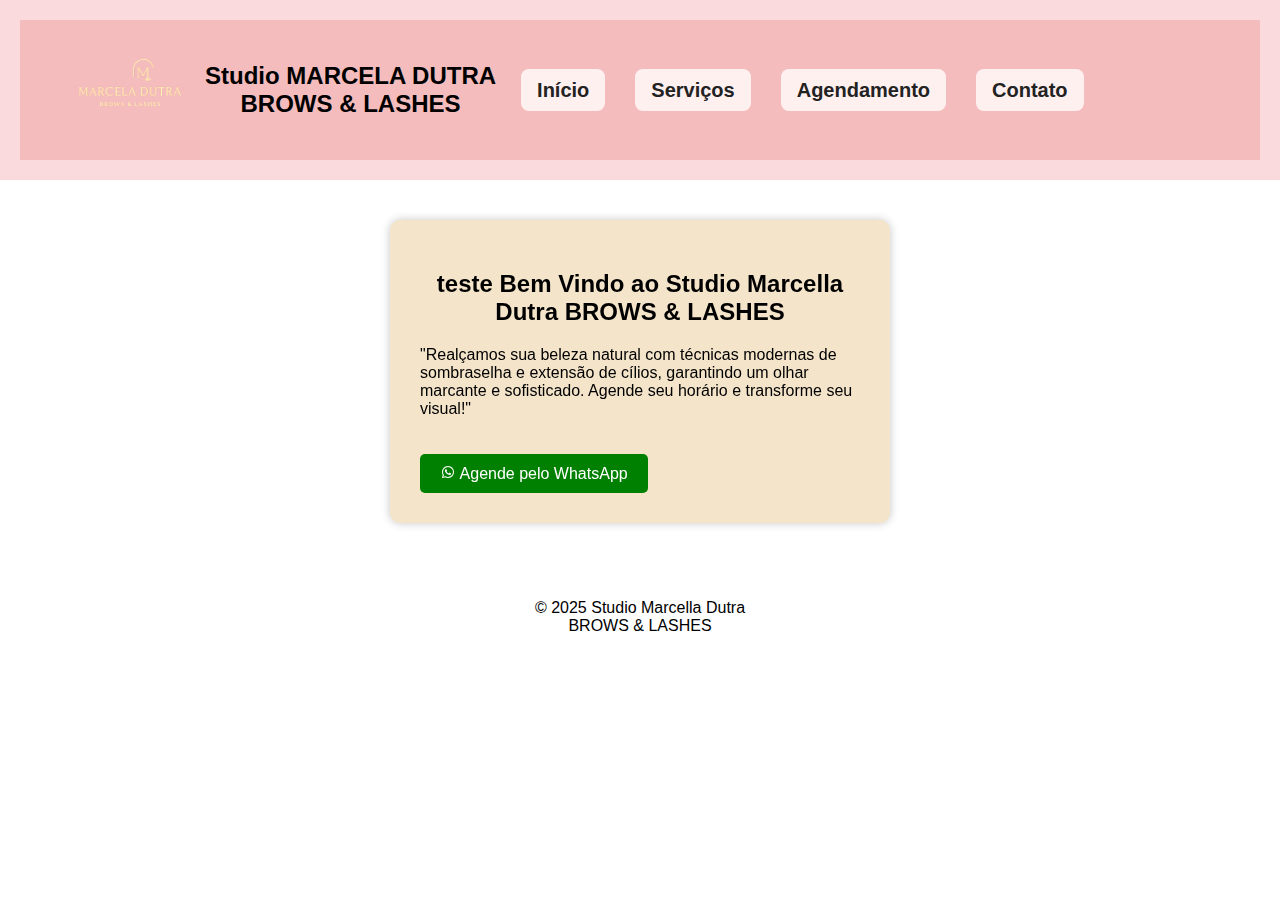
<file: index.html>
<!DOCTYPE html>
<html lang="pt-br">
<head>
  <meta charset="UTF-8" />
  <meta name="viewport" content="width=device-width, initial-scale=1.0" />
  <title>Studio</title>
  <link href="https://unpkg.com/boxicons@2.1.4/css/boxicons.min.css" rel="stylesheet" />
  <link rel="stylesheet" href="style.css" />
</head>
<body>
  <header>
  <div class="navbar">
  <img src="teste1.png" alt="Logo" class="logo" style="height: 120px; margin-right: 15px;">
  <h1>Studio MARCELA DUTRA <br />BROWS & LASHES</h1>
  <ul class="menu">
    <li><a href="index.html" class="active">Início</a></li>
    <li><a href="servicos.html">Serviços</a></li>
    <li><a href="agendamento.html">Agendamento</a></li>
    <li><a href="contato.html">Contato</a></li>
  </ul>
</div>
  </header>

  <main class="container">
    <h2>teste Bem Vindo ao Studio Marcella Dutra BROWS & LASHES</Bem-vindo></h2>
    <p>"Realçamos sua beleza natural com técnicas modernas de sombraselha e 
      extensão de cílios, garantindo um olhar marcante e sofisticado. Agende 
      seu horário e transforme seu visual!" </p>
    <a class="btn-whatsapp" href="https://wa.me/5527999317934? text=Olá Marcela, eu gostaria de marca um horário!" target="_blank">
      <i class="bx bxl-whatsapp"></i> Agende pelo WhatsApp
    </a>
  </main>

  <footer>
    <p>&copy; 2025 Studio Marcella Dutra<br /> BROWS & LASHES</p>
  </footer>
</body>
</html>
</file>
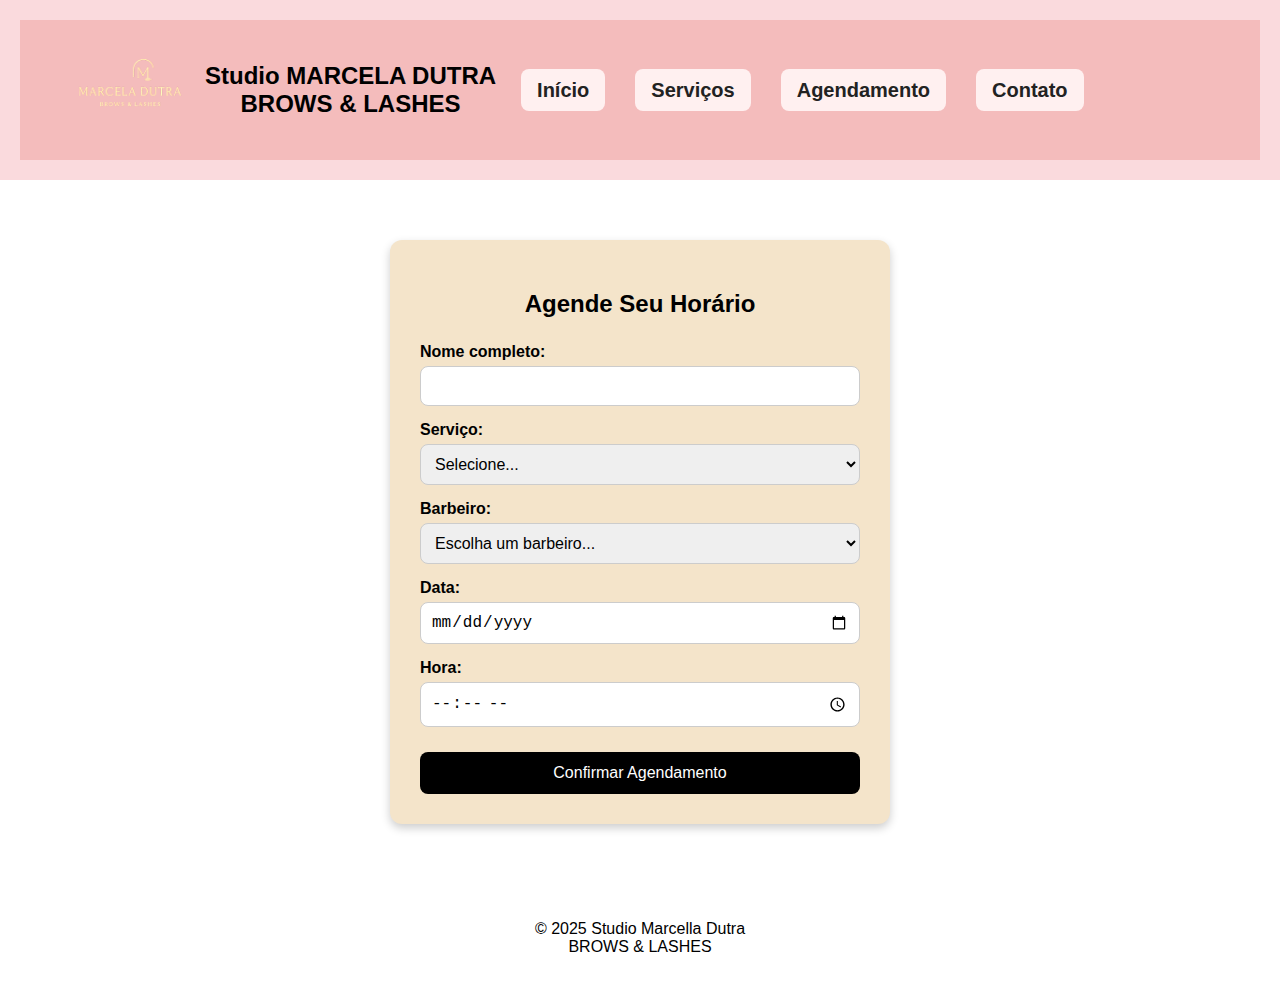
<file: agendamento.html>
<!DOCTYPE html>
<html lang="pt-br">
<head>
  <meta charset="UTF-8" />
  <meta name="viewport" content="width=device-width, initial-scale=1.0" />
  <title>Studio</title>
  <link href="https://unpkg.com/boxicons@2.1.4/css/boxicons.min.css" rel="stylesheet" />
  <link rel="stylesheet" href="style.css" />

  <style>
    .form-agendamento {
      max-width: 500px;
      margin: 60px auto;
      background: #f4e4ca;
      padding: 30px;
      border-radius: 12px;
      box-shadow: 0 4px 10px rgba(0,0,0,0.2);
    }

    .form-agendamento h2 {
      text-align: center;
      margin-bottom: 25px;
    }

    .form-agendamento label {
      display: block;
      margin-top: 15px;
      font-weight: bold;
    }

    .form-agendamento input,
    .form-agendamento select {
      width: 100%;
      padding: 10px;
      border-radius: 8px;
      border: 1px solid #ccc;
      margin-top: 5px;
      font-size: 16px;
    }

    .form-agendamento button {
      margin-top: 25px;
      width: 100%;
      padding: 12px;
      background-color: #000;
      color: white;
      font-size: 16px;
      border: none;
      border-radius: 8px;
      cursor: pointer;
    }

    .form-agendamento button:hover {
      background-color: #222;
    }
  </style>
</head>
<body>
  <header>
  <div class="navbar">
  <img src="teste1.png" alt="Logo" class="logo" style="height: 120px; margin-right: 15px;">
  <h1>Studio MARCELA DUTRA <br />BROWS & LASHES</h1>
  <ul class="menu">
    <li><a href="index.html" class="active">Início</a></li>
    <li><a href="servicos.html">Serviços</a></li>
    <li><a href="agendamento.html">Agendamento</a></li>
    <li><a href="contato.html">Contato</a></li>
  </ul>
</div>
</header>

  <main>
    <form class="form-agendamento">
      <h2>Agende Seu Horário</h2>

      <label for="nome">Nome completo:</label>
      <input type="text" id="nome" name="nome" required>

      <label for="servico">Serviço:</label>
      <select id="servico" name="servico" required>
        <option value="">Selecione...</option>
        <option value="classico">Corte Clássico</option>
        <option value="contemporaneo">Corte Contemporâneo</option>
        <option value="barba">Barba Completa</option>
      </select>

      <label for="barbeiro">Barbeiro:</label>
      <select id="barbeiro" name="barbeiro" required>
        <option value="">Escolha um barbeiro...</option>
        <option value="Will">Will</option>
        <option value="Keivin">Keivin</option>
      </select>

      <label for="data">Data:</label>
      <input type="date" id="data" name="data" required>

      <label for="hora">Hora:</label>
      <input type="time" id="hora" name="hora" required>

      <button type="submit">Confirmar Agendamento</button>
    </form>
  </main>

  <footer>
    <p>&copy; 2025 Studio Marcella Dutra<br /> BROWS & LASHES</p>
  </footer>
</body>
</html>
</file>
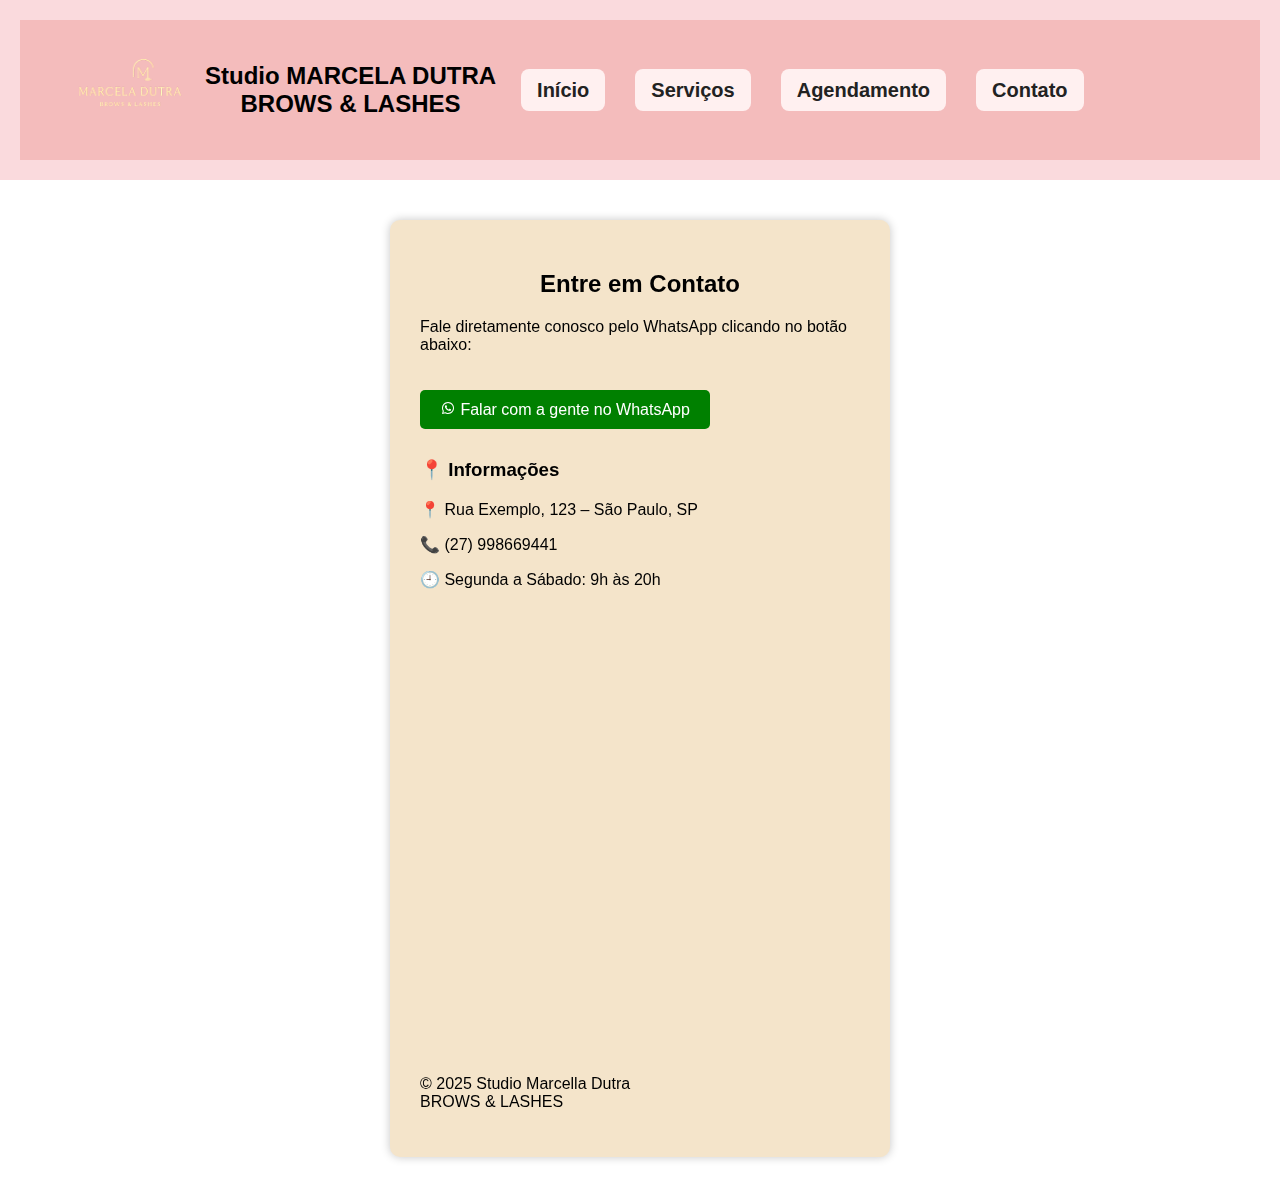
<file: contato.html>
<!DOCTYPE html>
<html lang="pt-br">
<head>
  <meta charset="UTF-8" />
  <meta name="viewport" content="width=device-width, initial-scale=1.0" />
  <title>Studio</title>
  <link href="https://unpkg.com/boxicons@2.1.4/css/boxicons.min.css" rel="stylesheet" />
  <link rel="stylesheet" href="style.css" />
</head>
<body>
  <header>
  <div class="navbar">
  <img src="teste1.png" alt="Logo" class="logo" style="height: 120px; margin-right: 15px;">
  <h1>Studio MARCELA DUTRA <br />BROWS & LASHES</h1>
  <ul class="menu">
    <li><a href="index.html" class="active">Início</a></li>
    <li><a href="servicos.html">Serviços</a></li>
    <li><a href="agendamento.html">Agendamento</a></li>
    <li><a href="contato.html">Contato</a></li>
  </ul>
</div>
  </header>


  <main class="container">
    <h2>Entre em Contato</h2>
    <p>Fale diretamente conosco pelo WhatsApp clicando no botão abaixo:</p>

    <a class="btn-whatsapp"
       href="https://wa.me/5527998669441"
       target="_blank"
       rel="noopener noreferrer">
       <i class="bx bxl-whatsapp"></i> Falar com a gente no WhatsApp
    </a>

    <div class="info-contato" style="margin-top: 30px;">
      <h3>📍 Informações</h3>
          <p>📍 Rua Exemplo, 123 – São Paulo, SP</p>
  <p>📞 (27) 998669441</p>
  <p>🕘 Segunda a Sábado: 9h às 20h</p>
<iframe src="https://www.google.com/maps/embed?pb=!1m18!1m12!1m3!1d4449.924831188889!2d-40.39768721084116!3d-20.303336588235275!2m3!1f0!2f0!3f0!3m2!1i1024!2i768!4f13.1!3m3!1m2!1s0xb83b3e98dbc3d7%3A0xb3c9afbbee90abff!2sWill%20Barber%20Shop!5e0!3m2!1spt-BR!2sbr!4v1751230283484!5m2!1spt-BR!2sbr" width="500" height="450" style="border:0;" allowfullscreen="" loading="lazy" referrerpolicy="no-referrer-when-downgrade"></iframe>

    <p>&copy; 2025 Studio Marcella Dutra<br /> BROWS & LASHES</p>
</file>
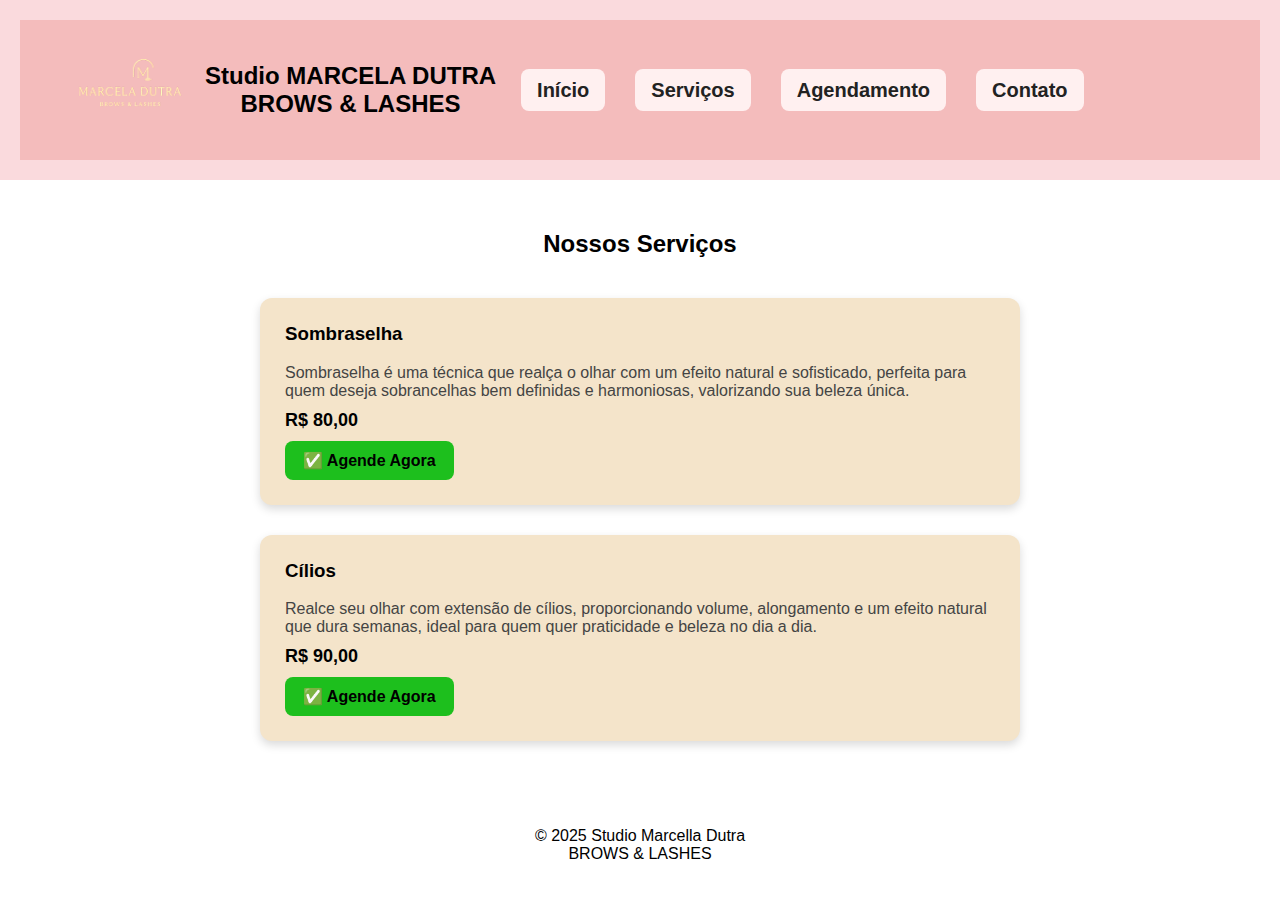
<file: servicos.html>
<!DOCTYPE html>
<html lang="pt-br">
<head>
  <meta charset="UTF-8" />
  <meta name="viewport" content="width=device-width, initial-scale=1.0" />
  <title>Studio</title>
  <link href="https://unpkg.com/boxicons@2.1.4/css/boxicons.min.css" rel="stylesheet" />
  <link rel="stylesheet" href="style.css" />

  <style>
    .servicos {
      max-width: 800px;
      margin: 50px auto;
      padding: 0 20px;
    }

    .servicos h2 {
      text-align: center;
      margin-bottom: 40px;
    }

    .card-servico {
      background-color: #f4e4ca;
      border-radius: 12px;
      padding: 25px;
      margin-bottom: 30px;
      box-shadow: 0 4px 10px rgba(0, 0, 0, 0.15);
    }

    .card-servico h3 {
      margin-top: 0;
    }

    .card-servico p {
      margin: 10px 0;
      color: #444;
    }

    .card-servico strong {
      display: block;
      margin: 10px 0;
      font-size: 18px;
    }

    .card-servico a {
      display: inline-block;
      background: #1dbf1d;
      color: #000;
      text-decoration: none;
      padding: 10px 18px;
      border-radius: 8px;
      font-weight: bold;
      transition: background 0.3s;
    }

    .card-servico a:hover {
      background: #169c16;
    }
  </style>
</head>
<body>
  <header>
  <div class="navbar">
  <img src="teste1.png" alt="Logo" class="logo" style="height: 120px; margin-right: 15px;">
  <h1>Studio MARCELA DUTRA <br />BROWS & LASHES</h1>
  <ul class="menu">
    <li><a href="index.html" class="active">Início</a></li>
    <li><a href="servicos.html">Serviços</a></li>
    <li><a href="agendamento.html">Agendamento</a></li>
    <li><a href="contato.html">Contato</a></li>
  </ul>
</div>
  </header>

  <main class="servicos">
    <h2>Nossos Serviços</h2>

    <div class="card-servico">
      <h3>Sombraselha</h3>
      <p>Sombraselha é uma técnica que realça o olhar com um efeito natural e sofisticado, perfeita para quem deseja sobrancelhas bem definidas e harmoniosas, valorizando sua beleza única.</p>
      <strong>R$ 80,00</strong>
      <a href="agendamento.html">✅ Agende Agora</a>
    </div>

    <div class="card-servico">
      <h3>Cílios</h3>
      <p>Realce seu olhar com extensão de cílios, proporcionando volume, alongamento e um efeito natural que dura semanas, ideal para quem quer praticidade e beleza no dia a dia.</p>
      <strong>R$ 90,00</strong>
      <a href="agendamento.html">✅ Agende Agora</a>
    </div>
  </main>

  <footer>
    <p>&copy; 2025 Studio Marcella Dutra<br /> BROWS & LASHES</p>
  </footer>
</body>
</html>
</file>
<file: style.css>
* {
  box-sizing: border-box;
}

body {
  background: #Fff;
  color: #000;
  font-family: Arial, sans-serif;
  margin: 0;
  padding: 0;
}

@media (max-width:768px) {
  .container {
    width:90%;
  }
}

@media (max-width:768px) {
  body {
    font-size: 14px;
  }
}

header {
  background: #FADADD;
  padding: 20px;
  text-align: center;
}

nav ul {
  list-style: none;
  padding: 0;
  margin: 10px 0 0 0;
  display: flex;
  justify-content: center;
  gap: 20px;
}

nav a {
  color: #000;
  text-decoration: none;
}

nav a.active {
  border-bottom: 2px solid black;
}

.container {
  max-width: 500px;
  margin: 40px auto;
  padding: 30px;
  border-radius: 10px;
  background-color: #f4e4ca;
  backdrop-filter: blur(14px);
  box-shadow: 0 0 10px rgba(0, 0, 0, 0.226);
}

.container h1, .container h2 {
  text-align: center;
}

.input-box {
  position: relative;
  width: 100%;
  height: 50px;
  margin: 30px 0;
}

.input-box input {
  width: 100%;
  height: 100%;
  background: transparent;
  border: 2px solid rgba(90, 90, 90, 0.63);
  border-radius: 40px;
  padding: 20px;
  color: black;
  font-size: 16px;
  outline: none;
}

.input-box input::placeholder {
  color: rgb(201, 201, 201);
}

.input-box i {
  position: absolute;
  right: 20px;
  top: 25%;
  font-size: 20px;
}

.btn-whatsapp {
  display: inline-block;
  margin-top: 20px;
  padding: 10px 20px;
  background: green;
  color: white;
  text-decoration: none;
  border-radius: 5px;
}

footer {
  text-align: center;
  margin-top: 40px;
  padding: 20px;
  background: #fff;
}


nav ul li a:hover {
  color: hsl(350, 100%, 82%); /* cor ao passar o mouse (dourado) */
  background-color: rgba(255, 255, 255, 0.1); /* opcional: fundo levemente diferente */
  border-radius: 5px;
}

.navbar {
  background-color: #f4bcbc;
  display: flex;
  align-items: center;
  padding: 10px 20px;
}

.logo {
  height: 120px;
  margin-right: 15px;
  filter: brightness(1.2) contrast(1.2); /* Aumenta brilho e contraste */
  padding-left: 30px;
}


.navbar h1 {
  margin: 0;
  font-size: 24px;
}

.menu {
  list-style: none;
  display: flex;
  gap: 30px;
  padding: 10px;
  margin: 0;
  margin-left: 15px; /* Levemente para a direita */
}

.menu li {
  transition: transform 0.3s ease;
}

.menu li:hover {
  transform: scale(1.1);
}

.menu a {
  text-decoration: none;
  font-size: 20px;            /* Aumenta o tamanho da letra */
  font-weight: bold;          /* Deixa em negrito */
  color: #222;
  padding: 10px 16px;
  border-radius: 8px;
  background-color: #fff0f0;  /* Cor suave de fundo */
  transition: background 0.3s, color 0.3s;
}

.menu a:hover {
  background-color: #ffbaba;
  color: white;
}
</file>
